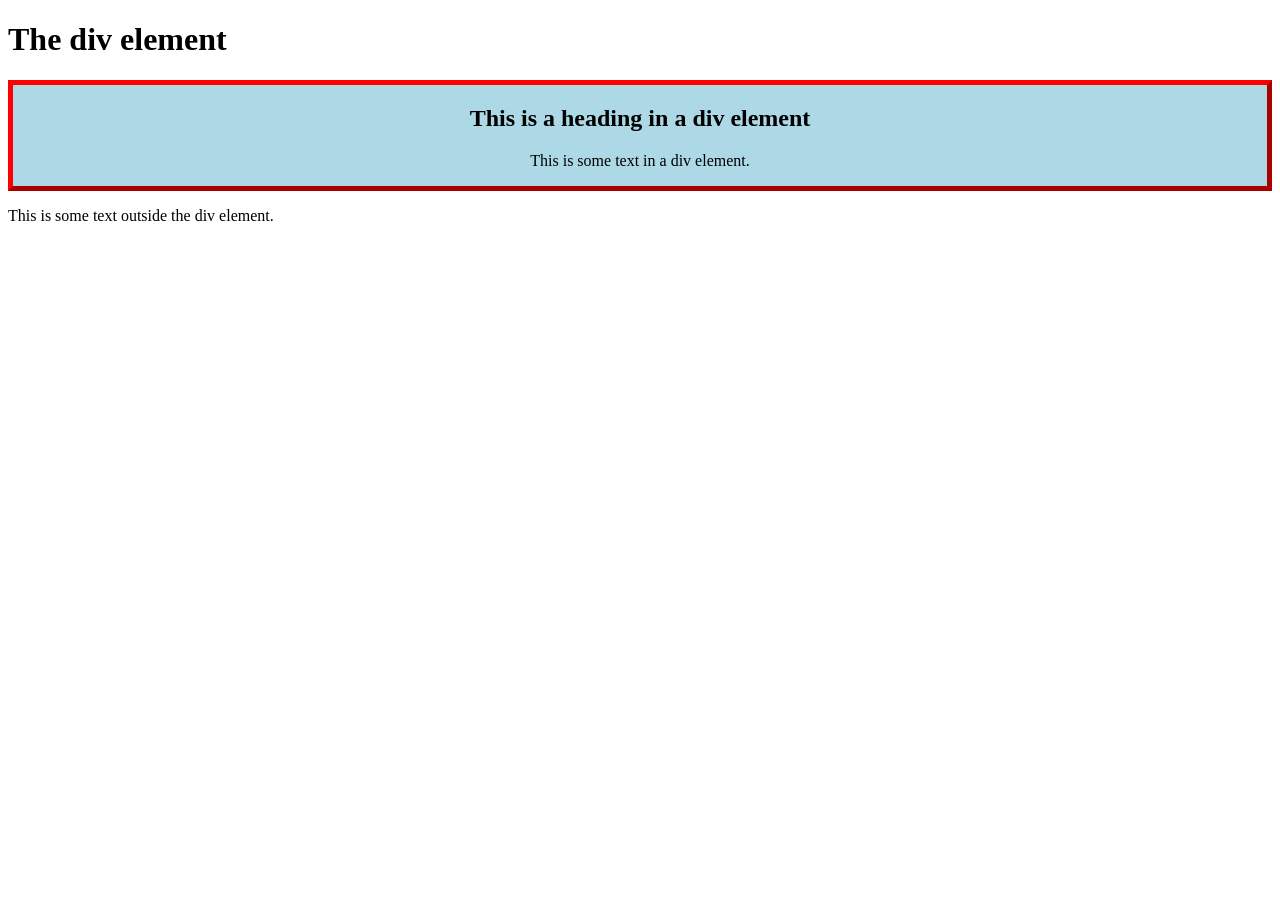
<file: test.html>
<!DOCTYPE html>
<html>
<head>
<style>
.myDiv {
  border: 5px outset red;
  background-color: lightblue;    
  text-align: center;
}
</style>
</head>
<body>

<h1>The div element</h1>

<div class="myDiv">
  <h2>This is a heading in a div element</h2>
  <p>This is some text in a div element.</p>
</div>

<p>This is some text outside the div element.</p>

</body>
</html>
</file>
